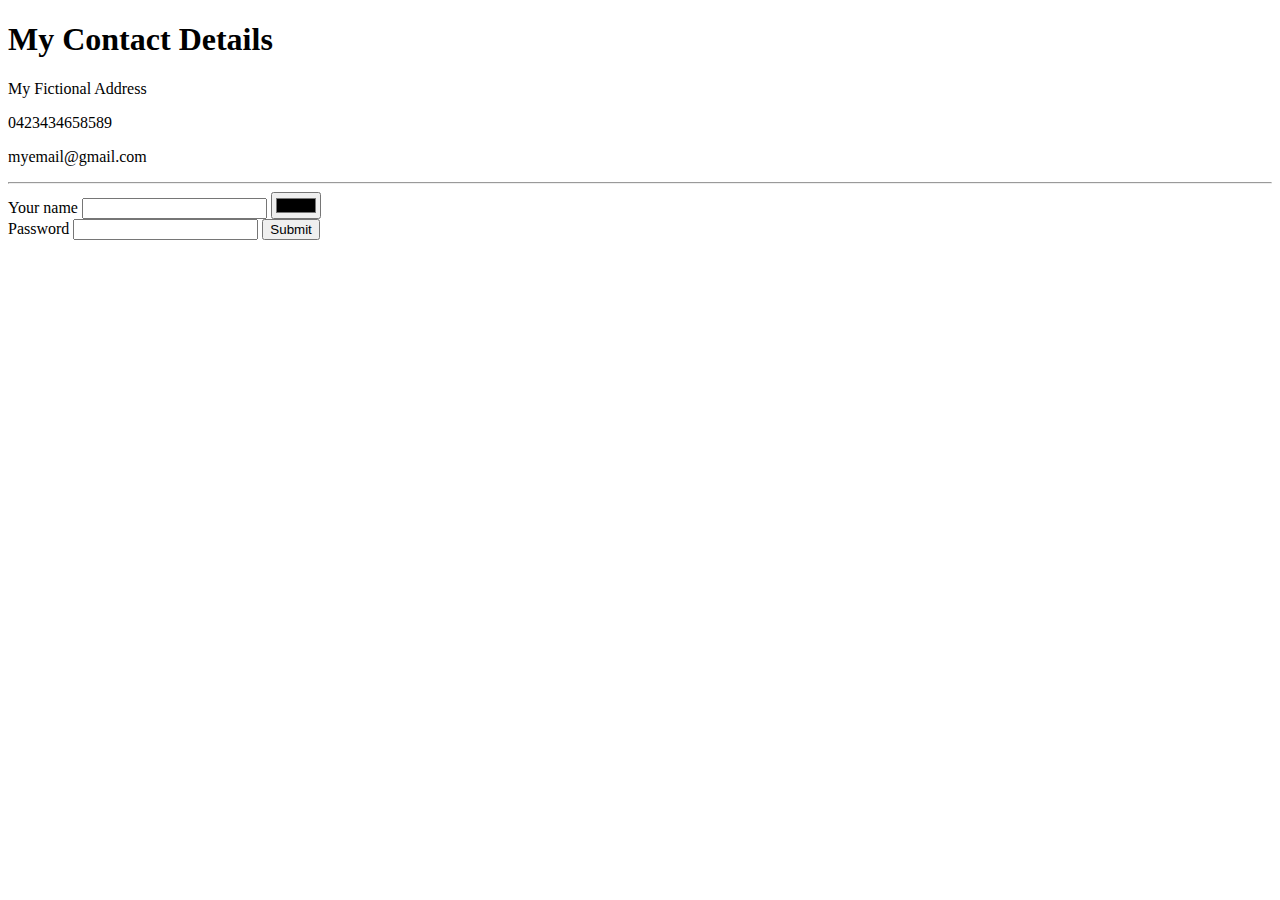
<file: Contact.html>
<!DOCTYPE html>
<html lang="en">
<head>
    <meta charset="UTF-8">
    <title>Contact Us</title>
    
</head>
<body>
    <h1>My Contact Details</h1>
    <p>My Fictional Address</p>
    <p>0423434658589</p>
    <p>myemail@gmail.com</p>    
    <hr>
    <form class=""  action="Contact.html" method="">
        <label>Your name</label>
        <input type="text" name="" value="">
        <input type="color" name="" value=""><br>
        <label>Password</label>
        <input type="password" name="" value="">
        <input type="submit" name="">
    </form>

</body>
</html>
</file>
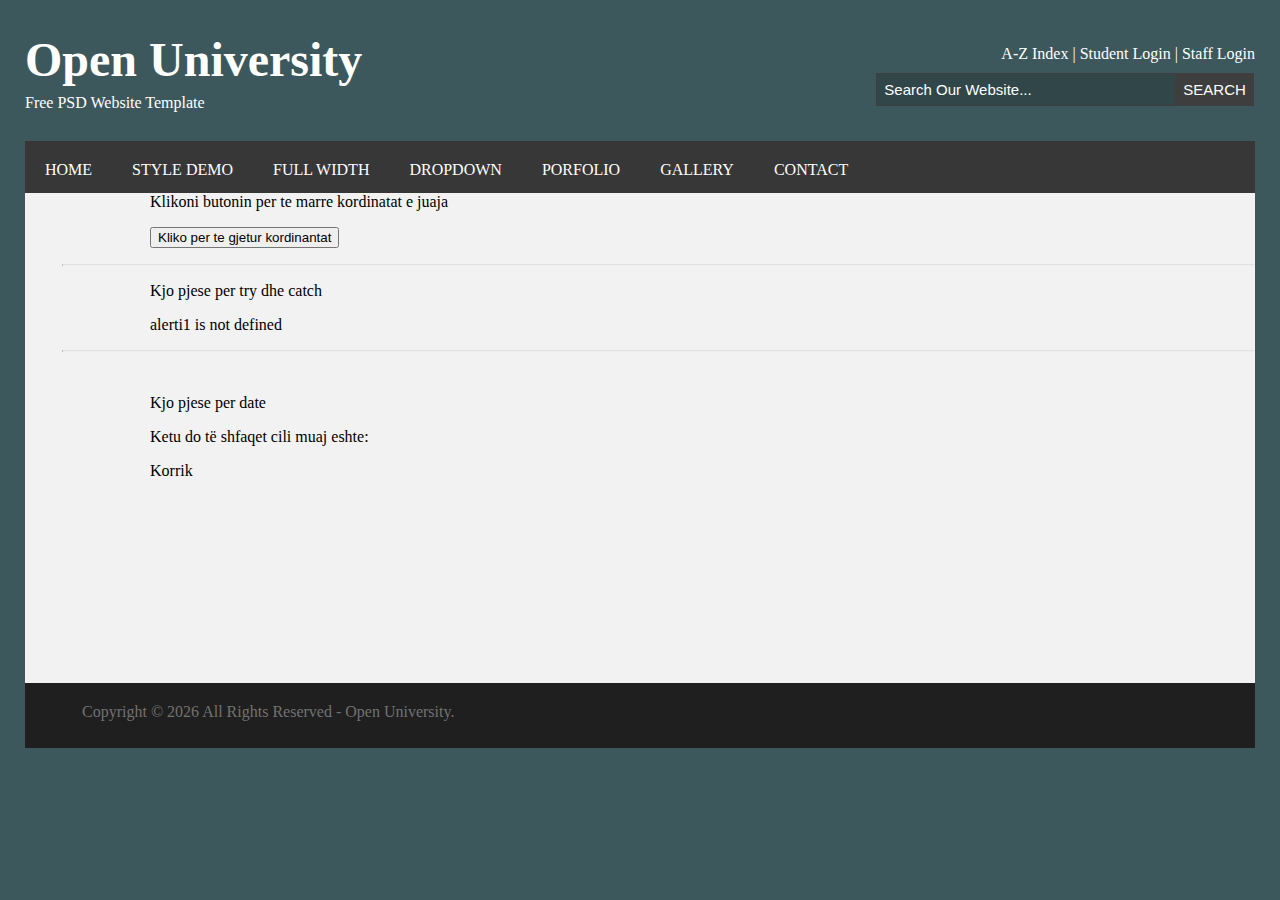
<file: Javascript.html>
<!DOCTYPE html>
<html lang="en">
<head>
    <meta charset="UTF-8">
    <meta name="viewport" content="width=device-width, initial-scale=1.0">
    <title>Open University</title>
    <link rel="stylesheet" href="style.css">
    <link rel="stylesheet" href="image-style.css">
    <script src="login.js"></script>
</head>
<body>
    <header>
        <div class="left">
        <h1>Open University</h1>
        <p>Free PSD Website Template</p>
        </div>
        <div class="right">
        <div class="menu-top">
            <a href="#">A-Z Index</a> | <a href="studentlogin.html">Student Login</a> | <a href="loginstaff.html" onclick="openLoginForm()">Staff Login</a>
        </div>

        <div class="search">
            <form action="">
                <input type="search" name="search" id="search" placeholder="Search Our Website...">
                <input type="submit" value="SEARCH">
                </form>
        </div>
    </div>
    </header>
    
        <section class="menu">
        <nav>
            <ul>
                <li><a href="index.html">Home</a></li>
                <li><a href="#">Style Demo</a></li>
                <li><a href="#">Full width</a></li>
                <li><a href="#">Dropdown</a></li>
                <li><a href="#">Porfolio</a></li>
                <li><a href="gallery.html">Gallery </a></li>
                <li><a href="#">Contact</a></li>
            </ul>
        </nav>
    </section>

    <section class="java">

        <div class="lokacioni">
         <p>Klikoni butonin per te marre kordinatat e juaja</p>

         <button onclick="merreLokacionin()">Kliko per te gjetur kordinantat</button>
         <p id="lokacioni"></p>
       </div>

       <hr>

       <div class="try">
      <p>Kjo pjese per try dhe catch</p>
       <p id="trycatch"></p>
    </div>

    <hr>
    <br>

     <div class="date">
      <p>Kjo pjese per date</p>
      Ketu do të shfaqet cili muaj eshte:  <p id="date"></p>
    </div>

    </section>


   
    <footer class="footer">
        <p>Copyright © <script type="text/javascript">
            document.write(new Date().getFullYear());
            </script> All Rights Reserved - Open University.  </p>
    </footer>

   </body>
   </html>   

   <script>
    var lokacioni = document.getElementById("lokacioni");
    
    function merreLokacionin() {
      if (navigator.geolocation) {
        navigator.geolocation.getCurrentPosition(kordinantat);
      } else { 
        location.innerHTML = "Geolocation nuk mbeshtetet nga ky browser.";
      }
    }
    
    function kordinantat(pozita) {
      lokacioni.innerHTML = "Latitude: " + pozita.coords.latitude + 
      "<br>Longitude: " + pozita.coords.longitude;
    }
    </script>

<!-- Try and catch -->
<script>
try {
 alerti1("Testi per aadlert e cila eshte e padefinuar");
}
catch(err) {
 document.getElementById("trycatch").innerHTML = err.message;
}
</script>

<!-- Date -->
<script>
var d = new Date();
var muajt = ["Janar","Shkurt","Mars","Prill","Maj","Qeshor","Korrik","Gusht","Shtator","Tetor","Nentor","Dhjetor"];
document.getElementById("date").innerHTML = muajt[d.getMonth()];
</script>
</file>
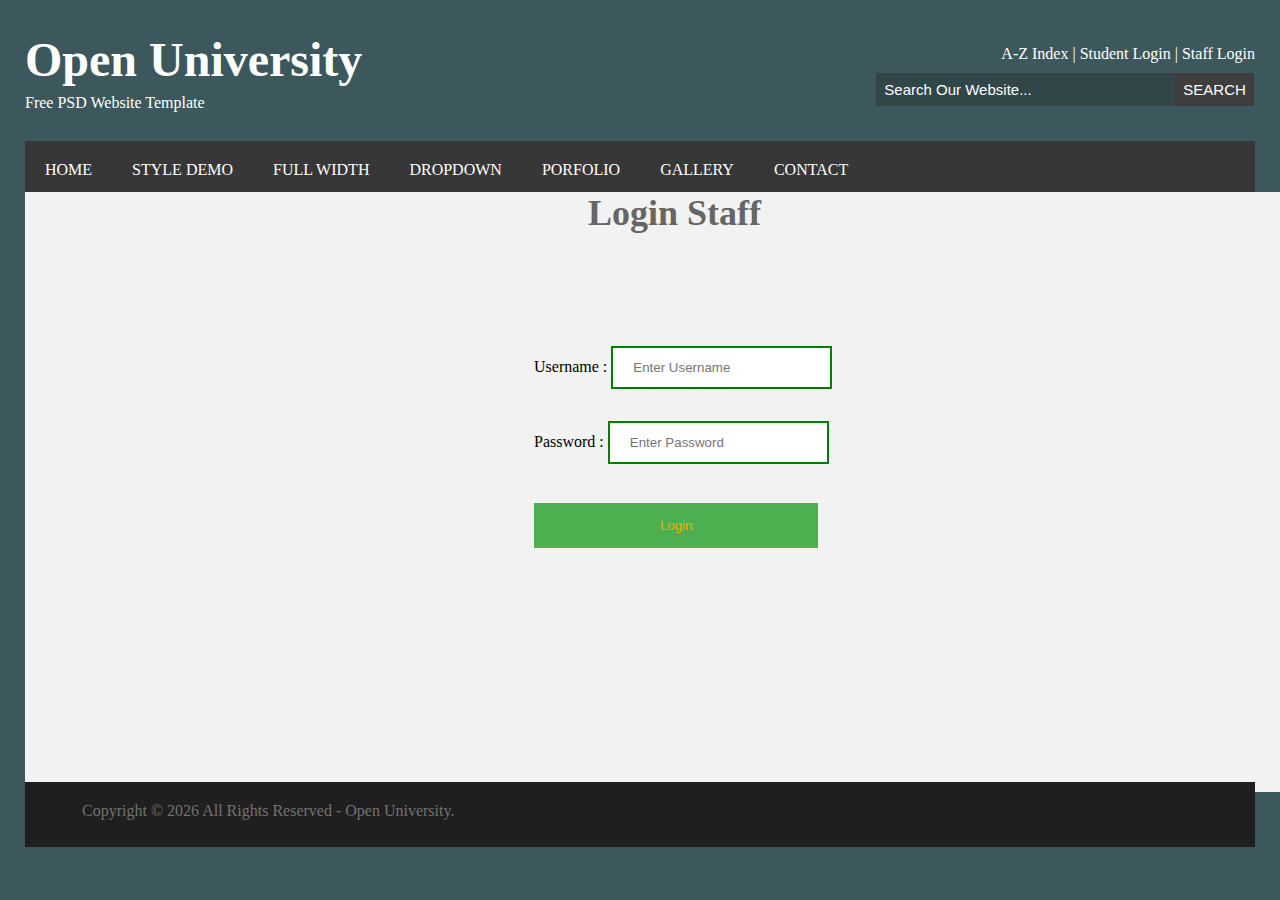
<file: loginstaff.html>
<!DOCTYPE html>
<html lang="en">
<head>
    <meta charset="UTF-8">
    <meta name="viewport" content="width=device-width, initial-scale=1.0">
    <title>Document</title>
    <link rel="stylesheet" href="style.css">
    <script src="login.js"></script>
</head>
<body>
    <header>
        <div class="left">
        <h1>Open University</h1>
        <p>Free PSD Website Template</p>
        </div>
        <div class="right">
        <div class="menu-top">
            <a href="#">A-Z Index</a> | <a href="studentlogin.html">Student Login</a> | <a href="loginstaff.html">Staff Login</a>
        </div>

        <div class="search">
            <form action="">
                <input type="search" name="search" id="search" placeholder="Search Our Website...">
                <input type="submit" value="SEARCH">
                </form>
        </div>
    </div>
    </header>
    
        <section class="menu">
        <nav>
            <ul>
                <li><a href="index.html">Home</a></li>
                <li><a href="#">Style Demo</a></li>
                <li><a href="#">Full width</a></li>
                <li><a href="#">Dropdown</a></li>
                <li><a href="#">Porfolio</a></li>
                <li><a href="gallery.html">Gallery </a></li>
                <li><a href="#">Contact</a></li>
            </ul>
        </nav>
    </section>

    <section class="logohu">
        <h1 class="loginTitle">Login Staff</h1>

        <form id="form-login"> 
        <div>   
           <p><label>Username : </label>   
            <input type="text" placeholder="Enter Username" name="username" required>  </p> 
            <p>  <label>Password : </label>   
            <input type="password" placeholder="Enter Password" name="password" required> </p>
            <button id="butonilogin" type="submit">Login</button>   
        </div>   
    </form>  

    </section>

    <footer class="footer">
        <p>Copyright © <script type="text/javascript">
            document.write(new Date().getFullYear());
            </script> All Rights Reserved - Open University.  </p>
    </footer>

</body>
</html>
</file>
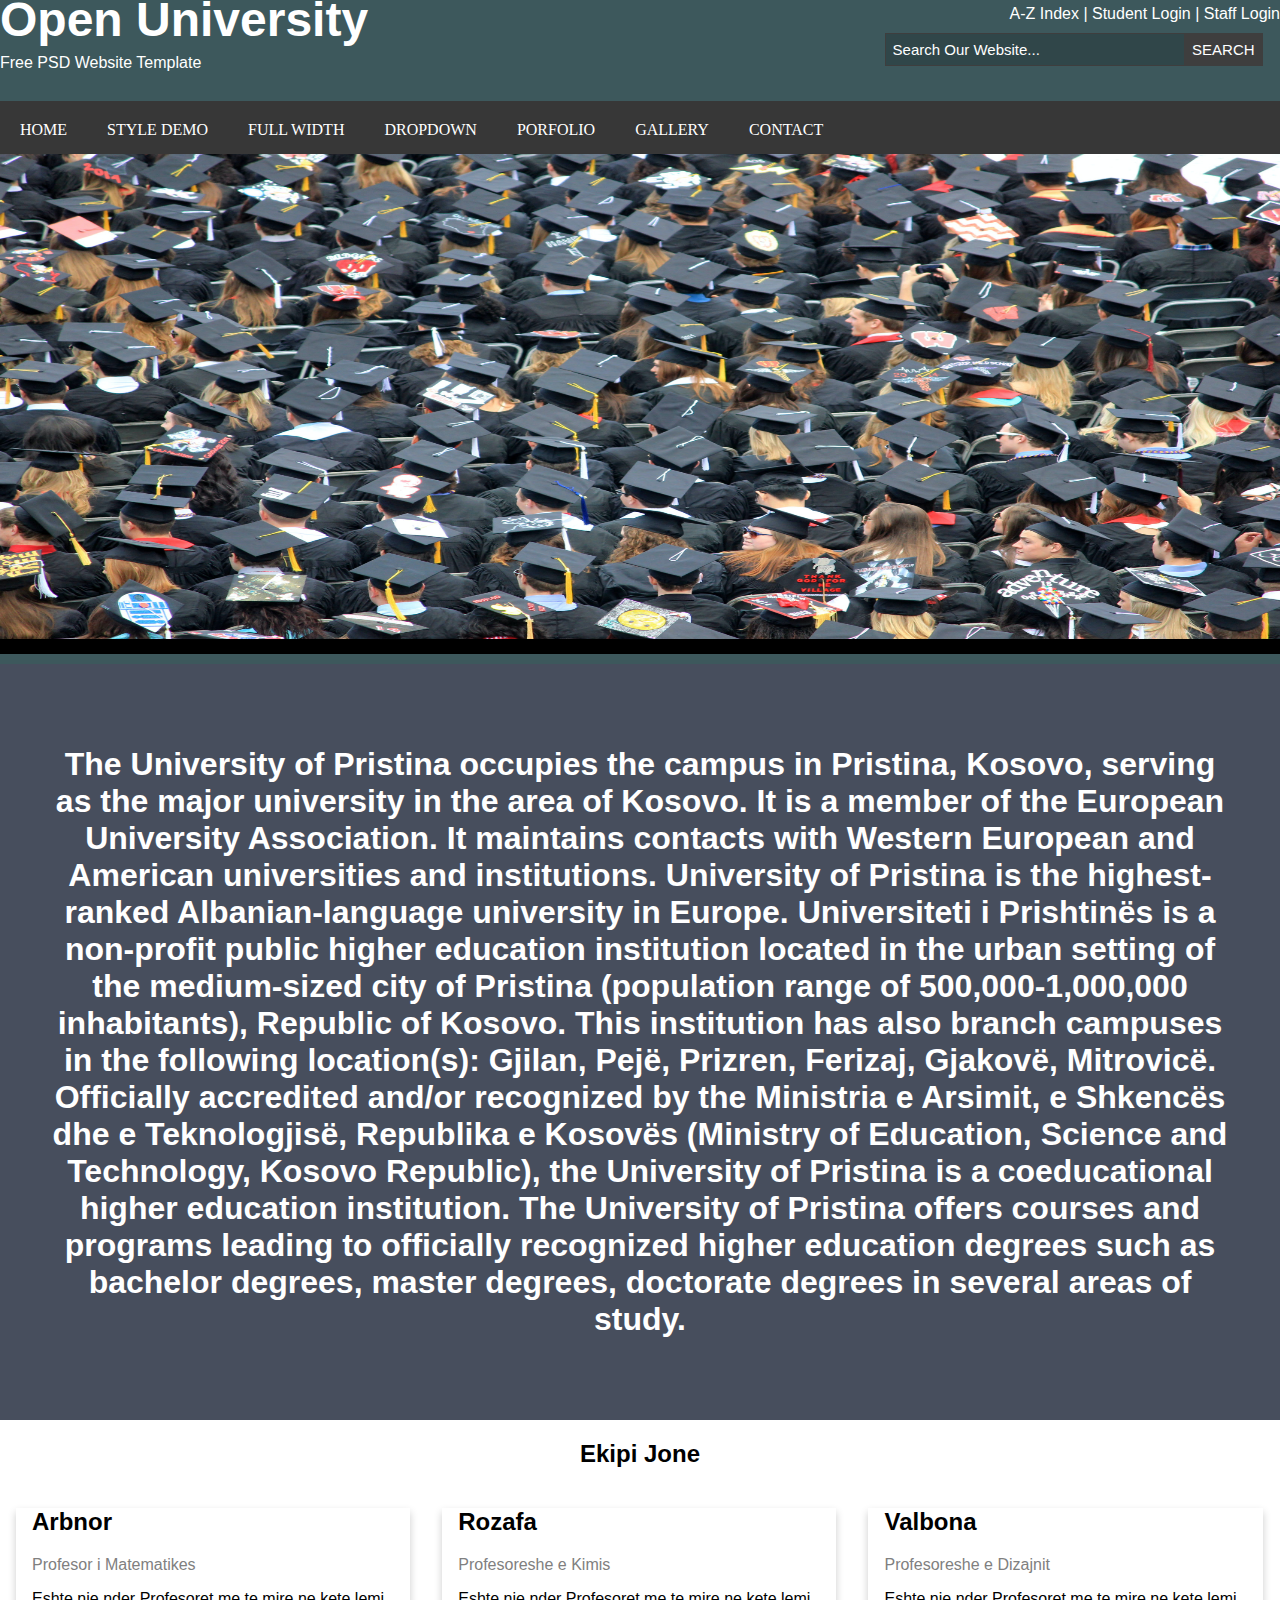
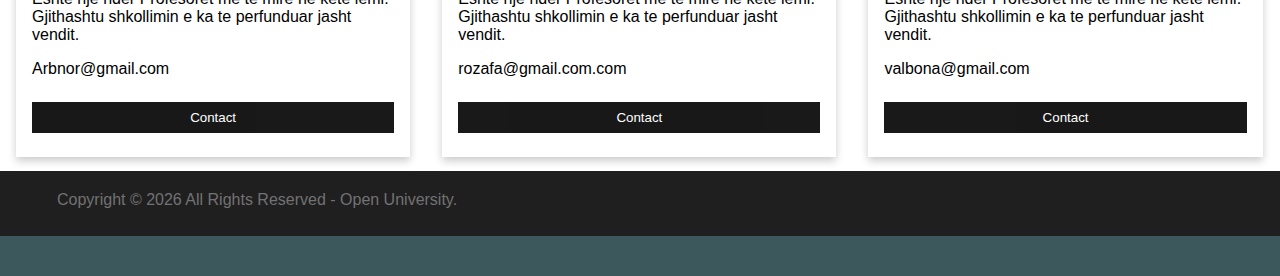
<file: Per_ne.html>
<!DOCTYPE html>
<html lang="en">
<head>
    <meta charset="UTF-8">
    <meta name="viewport" content="width=device-width, initial-scale=1.0">
    <title>Per Ne</title>
    <link rel="stylesheet" href="style.css">
    <link rel="stylesheet" href="image-style.css">
    <link rel="stylesheet" href="CStyle.css">
    <link rel="stylesheet" href="PStyle.css">
</head>

<body>
    <header>
        <div class="left">
        <h1>Open University</h1>
        <p>Free PSD Website Template</p>
        </div>
        <div class="right">
        <div class="menu-top">
            <a href="#">A-Z Index</a> | <a href="#">Student Login</a> | <a href="#" onclick="openLoginForm()">Staff Login</a>
        </div>

        <div class="search">
            <form action="">
                <input type="search" name="search" id="search" placeholder="Search Our Website...">
                <input type="submit" value="SEARCH">
                </form>
        </div>
    </div>
    </header>

    <section class="menu">
        <nav>
            <ul>
                <li><a href="#">Home</a></li>
                <li><a href="#">Style Demo</a></li>
                <li><a href="#">Full width</a></li>
                <li><a href="#">Dropdown</a></li>
                <li><a href="#">Porfolio</a></li>
                <li><a href="#">Gallery </a></li>
                <li><a href="#">Contact</a></li>
            </ul>
        </nav>
    </section>
    <section class="baner">  
        <div id="fotoja">
            <img src="images/graduation.jpg" alt="">
        </div> 
    </section>



    <div class="main">
<div class="about-section">
  <h1><Me shume rreth nesh/h1>
  <p>The University of Pristina occupies the campus in Pristina, 
     Kosovo, serving as the major university in the area of Kosovo.
     It is a member of the European University Association.
     It maintains contacts with Western European and American universities and institutions. 
     University of Pristina is the highest-ranked Albanian-language university in Europe. 
     Universiteti i Prishtinës is a non-profit public higher education institution located 
     in the urban setting of the medium-sized city of Pristina (population range of 500,000-1,000,000 inhabitants),
     Republic of Kosovo. This institution has also branch campuses in the following location(s): 
     Gjilan, Pejë, Prizren, Ferizaj, Gjakovë, Mitrovicë. Officially accredited and/or recognized by the Ministria e Arsimit,
     e Shkencës dhe e Teknologjisë, Republika e Kosovës (Ministry of Education, Science and Technology, Kosovo Republic),
     the University of Pristina is a coeducational higher education institution.
     The University of Pristina offers courses and programs leading to officially recognized higher education degrees
     such as bachelor degrees, master degrees, doctorate degrees in several areas of study.</p>
      
  
</div>

<h2 style="text-align:center">Ekipi Jone</h2>
<div class="row">
  <div class="column">
    <div class="card">
     
      <div class="container">
        <h2>Arbnor</h2>
        <p class="title">Profesor i Matematikes</p>
        <p>Eshte nje nder Profesoret me te mire ne kete lemi.
            Gjithashtu shkollimin e ka te perfunduar jasht vendit.
        </p>
        <p>Arbnor@gmail.com</p>
        <p><button class="button">Contact</button></p>
      </div>
    </div>
  </div>

  <div class="column">
    <div class="card">
      
      <div class="container">
        <h2>Rozafa</h2>
        <p class="title">Profesoreshe e Kimis</p>
        <p>Eshte nje nder Profesoret me te mire ne kete lemi.
            Gjithashtu shkollimin e ka te perfunduar jasht vendit.</p>
        <p>rozafa@gmail.com.com</p>
        <p><button class="button">Contact</button></p>
      </div>
    </div>
  </div>
  
  <div class="column">
    <div class="card">
      
      <div class="container">
        <h2>Valbona</h2>
        <p class="title">Profesoreshe e Dizajnit</p>
        <p>Eshte nje nder Profesoret me te mire ne kete lemi.
            Gjithashtu shkollimin e ka te perfunduar jasht vendit.</p>
        <p>valbona@gmail.com</p>
        <p><button class="button">Contact</button></p>
      </div>
    </div>
  </div>
</div>
</div>
<footer class="footer">
    <p>Copyright © <script type="text/javascript">
        document.write(new Date().getFullYear());
        </script> All Rights Reserved - Open University.  </p>
</footer>

</body>
</html>
</file>
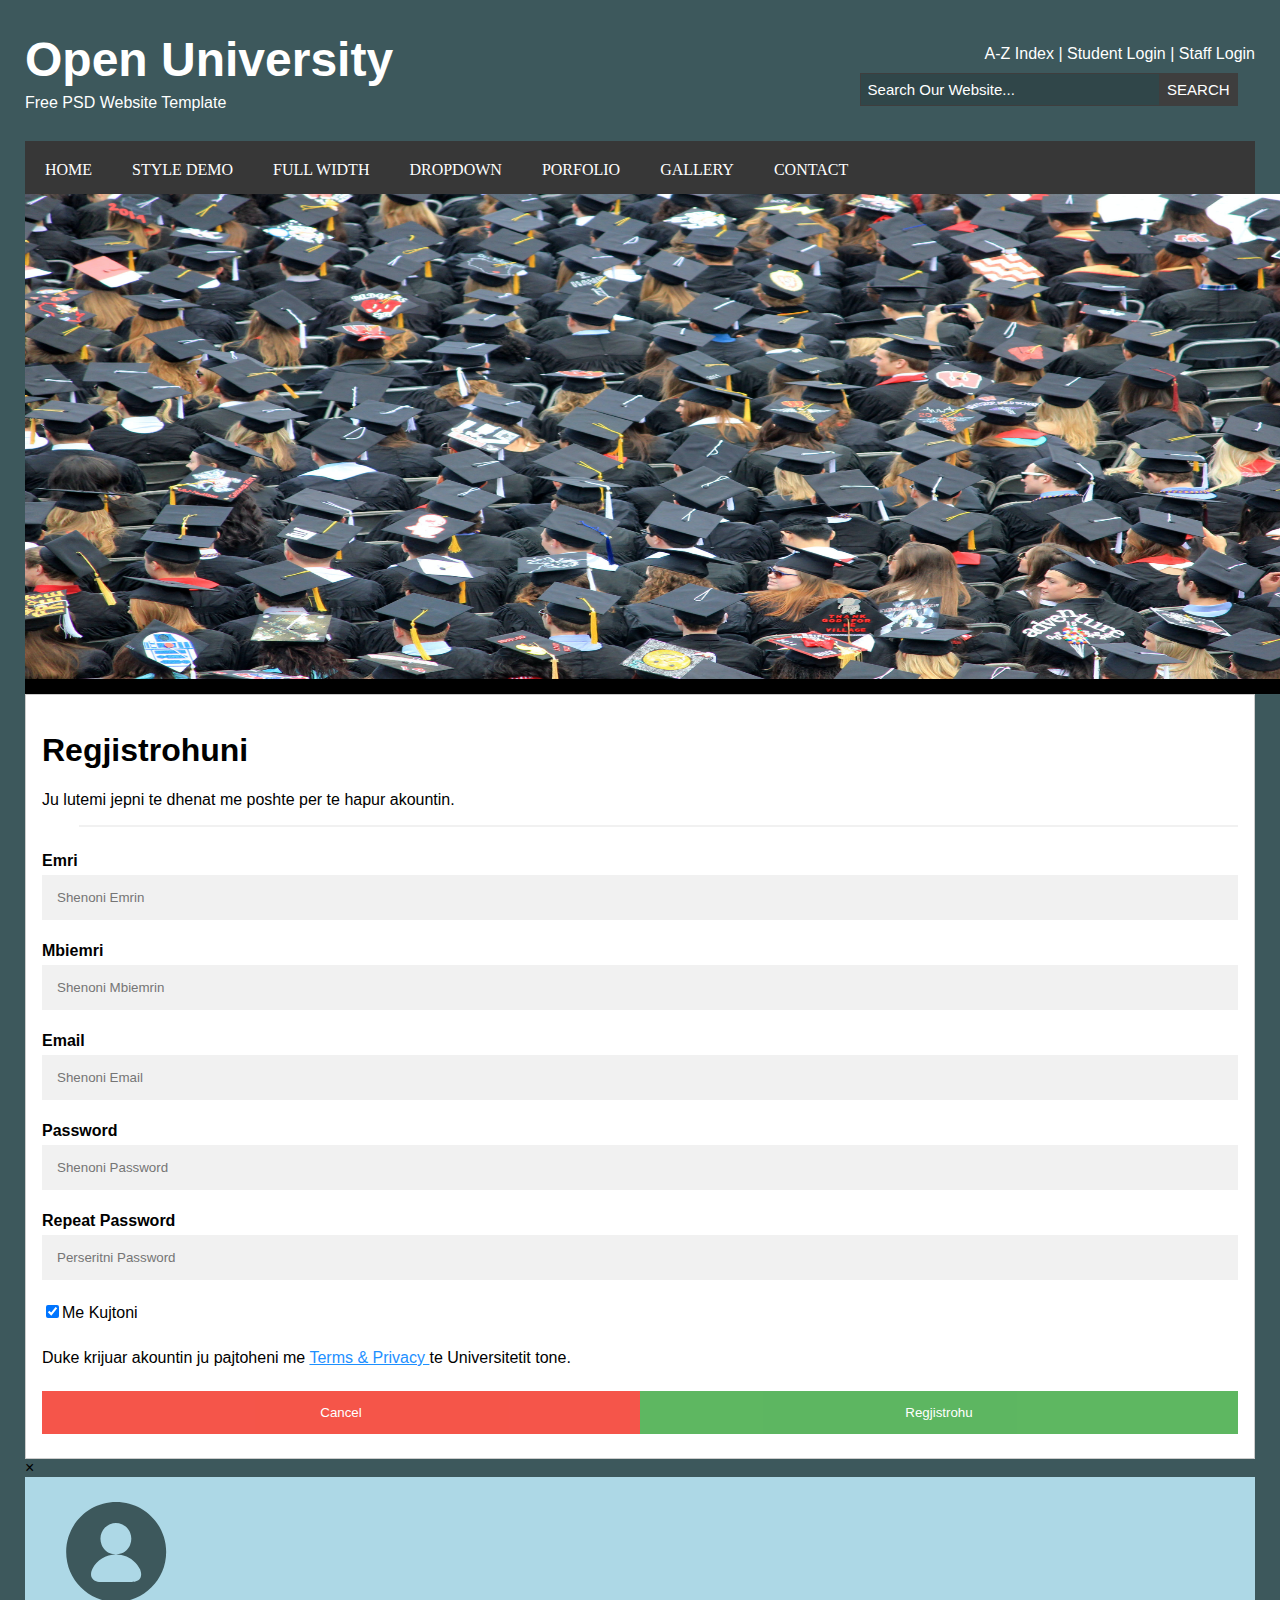
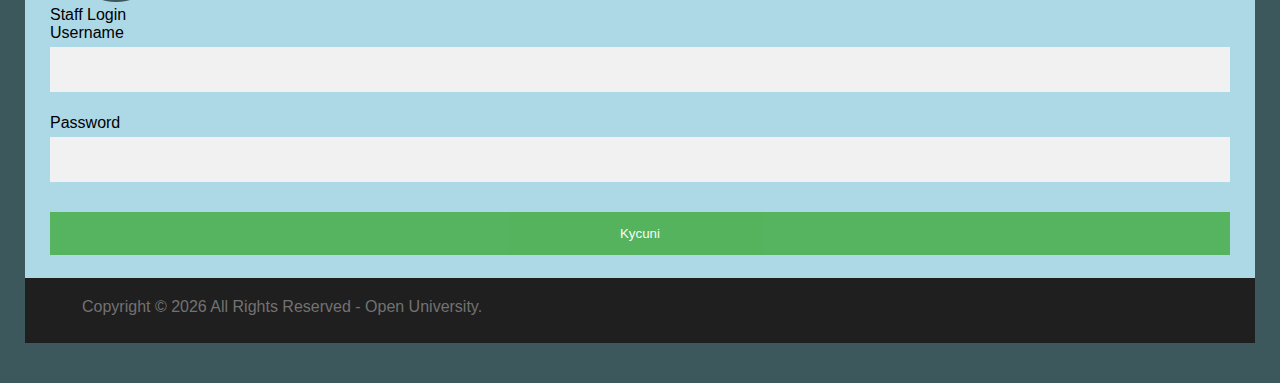
<file: Regjistrimi.html>
<!DOCTYPE html>
<html lang="en">
<head>
    <meta charset="UTF-8">
    <meta name="viewport" content="width=device-width, initial-scale=1.0">
    <title>Document</title>
    <link rel="stylesheet" href="style.css">
    <link rel="stylesheet" href="image-style.css">
    <link rel="stylesheet" href="CStyle.css">
</head>
<body>
    <header>
        <div class="left">
        <h1>Open University</h1>
        <p>Free PSD Website Template</p>
        </div>
        <div class="right">
        <div class="menu-top">
            <a href="#">A-Z Index</a> | <a href="#">Student Login</a> | <a href="#" onclick="openLoginForm()">Staff Login</a>
        </div>

        <div class="search">
            <form action="">
                <input type="search" name="search" id="search" placeholder="Search Our Website...">
                <input type="submit" value="SEARCH">
                </form>
        </div>
    </div>
    </header>
    
        <section class="menu">
        <nav>
            <ul>
                <li><a href="#">Home</a></li>
                <li><a href="#">Style Demo</a></li>
                <li><a href="#">Full width</a></li>
                <li><a href="#">Dropdown</a></li>
                <li><a href="#">Porfolio</a></li>
                <li><a href="#">Gallery </a></li>
                <li><a href="#">Contact</a></li>
            </ul>
        </nav>
    </section>
    <section class="baner">  
        <div id="fotoja">
            <img src="images/graduation.jpg" alt="">
        </div> 
    </section>
    <div class="klasa">
        <form action="/action_page.php" style="border:1px solid #ccc">
            <div class="container">
              <h1>Regjistrohuni</h1>
              <p>Ju lutemi jepni te dhenat me poshte per te hapur akountin.</p>
              <hr>
        
              <label for="Emri"><b>Emri</b></label>
              <input type="text" placeholder="Shenoni Emrin" name="Name">
        
              <label for="Mmbiemri"><b>Mbiemri</b></label>
              <input type="text" placeholder="Shenoni Mbiemrin" name="Surname">
          
              <label for="email"><b>Email</b></label>
              <input type="text" placeholder="Shenoni Email" name="email" required>
          
              <label for="psw"><b>Password</b></label>
              <input type="password" placeholder="Shenoni Password" name="psw" required>
          
              <label for="psw-repeat"><b>Repeat Password</b></label>
              <input type="password" placeholder="Perseritni Password" name="psw-repeat" required>
              
              <label>
                <input type="checkbox" checked="checked" name="remember" style="margin-bottom:15px">Me Kujtoni
              </label>
              
              <p>Duke krijuar akountin ju pajtoheni me  <a href="#" style="color:dodgerblue">Terms & Privacy </a> te Universitetit tone.</p>
        
              <div class="clearfix">
                <button type="button" class="cancelbtn">Cancel</button>
                <button type="submit" class="signupbtn">Regjistrohu</button>
              </div>
            </div>
          </form>
    </div>
    
  <!-- Regjistrmi form   -->
<div class="popup-overlay"></div>
    <div class="popup">
      <div class="popup-close" onclick="closeLoginForm()">&times;</div>
      <div class="form">
        <div class="avatar">
            <svg class="icon" height="100px" viewBox="0 0 1366 1024" version="1.1" xmlns="http://www.w3.org/2000/svg">
                <path d="M677.647059 0C394.541176 0 165.647059 228.894118 165.647059 512c0 283.105882 228.894118 512 512 512 283.105882 0 512-228.894118 512-512C1189.647059 228.894118 960.752941 0 677.647059 0zM528.564706 314.729412c7.529412-19.576471 19.576471-37.647059 34.635294-52.705882 15.058824-15.058824 33.129412-27.105882 51.2-34.635294 19.576471-7.529412 40.658824-12.047059 60.235294-12.047059 21.082353 0 42.164706 4.517647 60.235294 12.047059 19.576471 7.529412 37.647059 19.576471 51.2 34.635294 15.058824 15.058824 27.105882 33.129412 34.635294 52.705882 7.529412 19.576471 12.047059 40.658824 12.047059 61.741176 0 21.082353-4.517647 42.164706-12.047059 61.741176-7.529412 19.576471-19.576471 37.647059-34.635294 52.705882-15.058824 15.058824-33.129412 27.105882-51.2 34.635294-19.576471 7.529412-40.658824 12.047059-60.235294 12.047059-21.082353 0-42.164706-4.517647-60.235294-12.047059-19.576471-7.529412-37.647059-19.576471-51.2-34.635294-15.058824-15.058824-27.105882-33.129412-34.635294-52.705882-7.529412-19.576471-12.047059-40.658824-12.047059-61.741176C516.517647 353.882353 521.035294 332.8 528.564706 314.729412zM927.623529 772.517647c-6.023529 16.564706-18.070588 25.6-34.635294 34.635294-15.058824 9.035294-36.141176 12.047059-58.729412 12.047059 0 0 0 0 0 0l-316.235294 0c0 0 0 0 0 0-22.588235 0-42.164706-4.517647-58.729412-13.552941-16.564706-9.035294-28.611765-22.588235-34.635294-37.647059-6.023529-16.564706-6.023529-40.658824 0-58.729412 3.011765-7.529412 4.517647-16.564706 9.035294-24.094118 45.176471-87.341176 137.035294-147.576471 242.447059-147.576471 76.8 0 146.070588 30.117647 195.764706 81.317647 21.082353 22.588235 33.129412 39.152941 45.176471 63.247059 4.517647 7.529412 9.035294 15.058824 10.541176 24.094118 3.011765 9.035294 6.023529 22.588235 6.023529 34.635294C933.647059 752.941176 930.635294 763.482353 927.623529 772.517647z" fill="#3D585C" /></svg>
        </div>
        <div class="header">
          Staff Login
        </div>
        <div class="element">
          <label for="username">Username</label>
          <input type="text" id="username">
        </div>
        <div class="element">
          <label for="password">Password</label>
          <input type="password" id="password">
        </div>
        <div class="element">
          <button>Kycuni</button>
        </div>
      </div>
    </div>
    <footer class="footer">
      <p>Copyright © <script type="text/javascript">
          document.write(new Date().getFullYear());
          </script> All Rights Reserved - Open University.  </p>
  </footer>
</body>
</html>
</file>
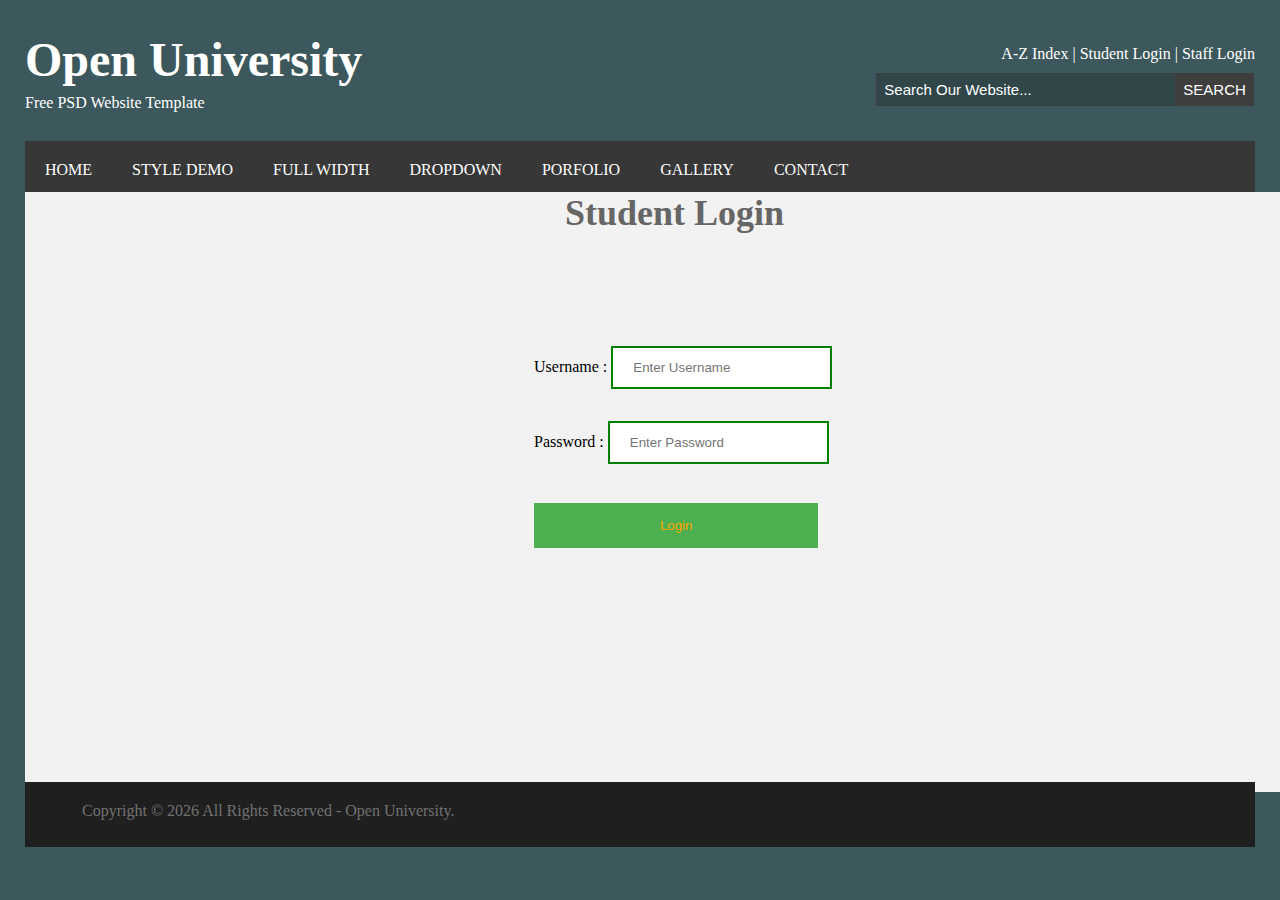
<file: studentlogin.html>
<!DOCTYPE html>
<html lang="en">
<head>
    <meta charset="UTF-8">
    <meta name="viewport" content="width=device-width, initial-scale=1.0">
    <title>Document</title>
    <link rel="stylesheet" href="style.css">
    <script src="login.js"></script>
</head>
<body>
    <header>
        <div class="left">
        <h1>Open University</h1>
        <p>Free PSD Website Template</p>
        </div>
        <div class="right">
        <div class="menu-top">
            <a href="#">A-Z Index</a> | <a href="studentlogin.html">Student Login</a> | <a href="loginstaff.html">Staff Login</a>
        </div>

        <div class="search">
            <form action="">
                <input type="search" name="search" id="search" placeholder="Search Our Website...">
                <input type="submit" value="SEARCH">
                </form>
        </div>
    </div>
    </header>
    
        <section class="menu">
        <nav>
            <ul>
                <li><a href="index.html">Home</a></li>
                <li><a href="#">Style Demo</a></li>
                <li><a href="#">Full width</a></li>
                <li><a href="#">Dropdown</a></li>
                <li><a href="#">Porfolio</a></li>
                <li><a href="gallery.html">Gallery </a></li>
                <li><a href="#">Contact</a></li>
            </ul>
        </nav>
    </section>

    <section class="logohu">
        <h1 class="loginTitle">Student Login</h1>

        <form id="form-login"> 
        <div>   
           <p><label>Username : </label>   
            <input type="text" placeholder="Enter Username" name="username" required>  </p> 
            <p>  <label>Password : </label>   
            <input type="password" placeholder="Enter Password" name="password" required> </p>
            <button id="butonilogin" type="submit">Login</button>   
        </div>   
    </form>  

    </section>

    <footer class="footer">
        <p>Copyright © <script type="text/javascript">
            document.write(new Date().getFullYear());
            </script> All Rights Reserved - Open University.  </p>
    </footer>

</body>
</html>
</file>
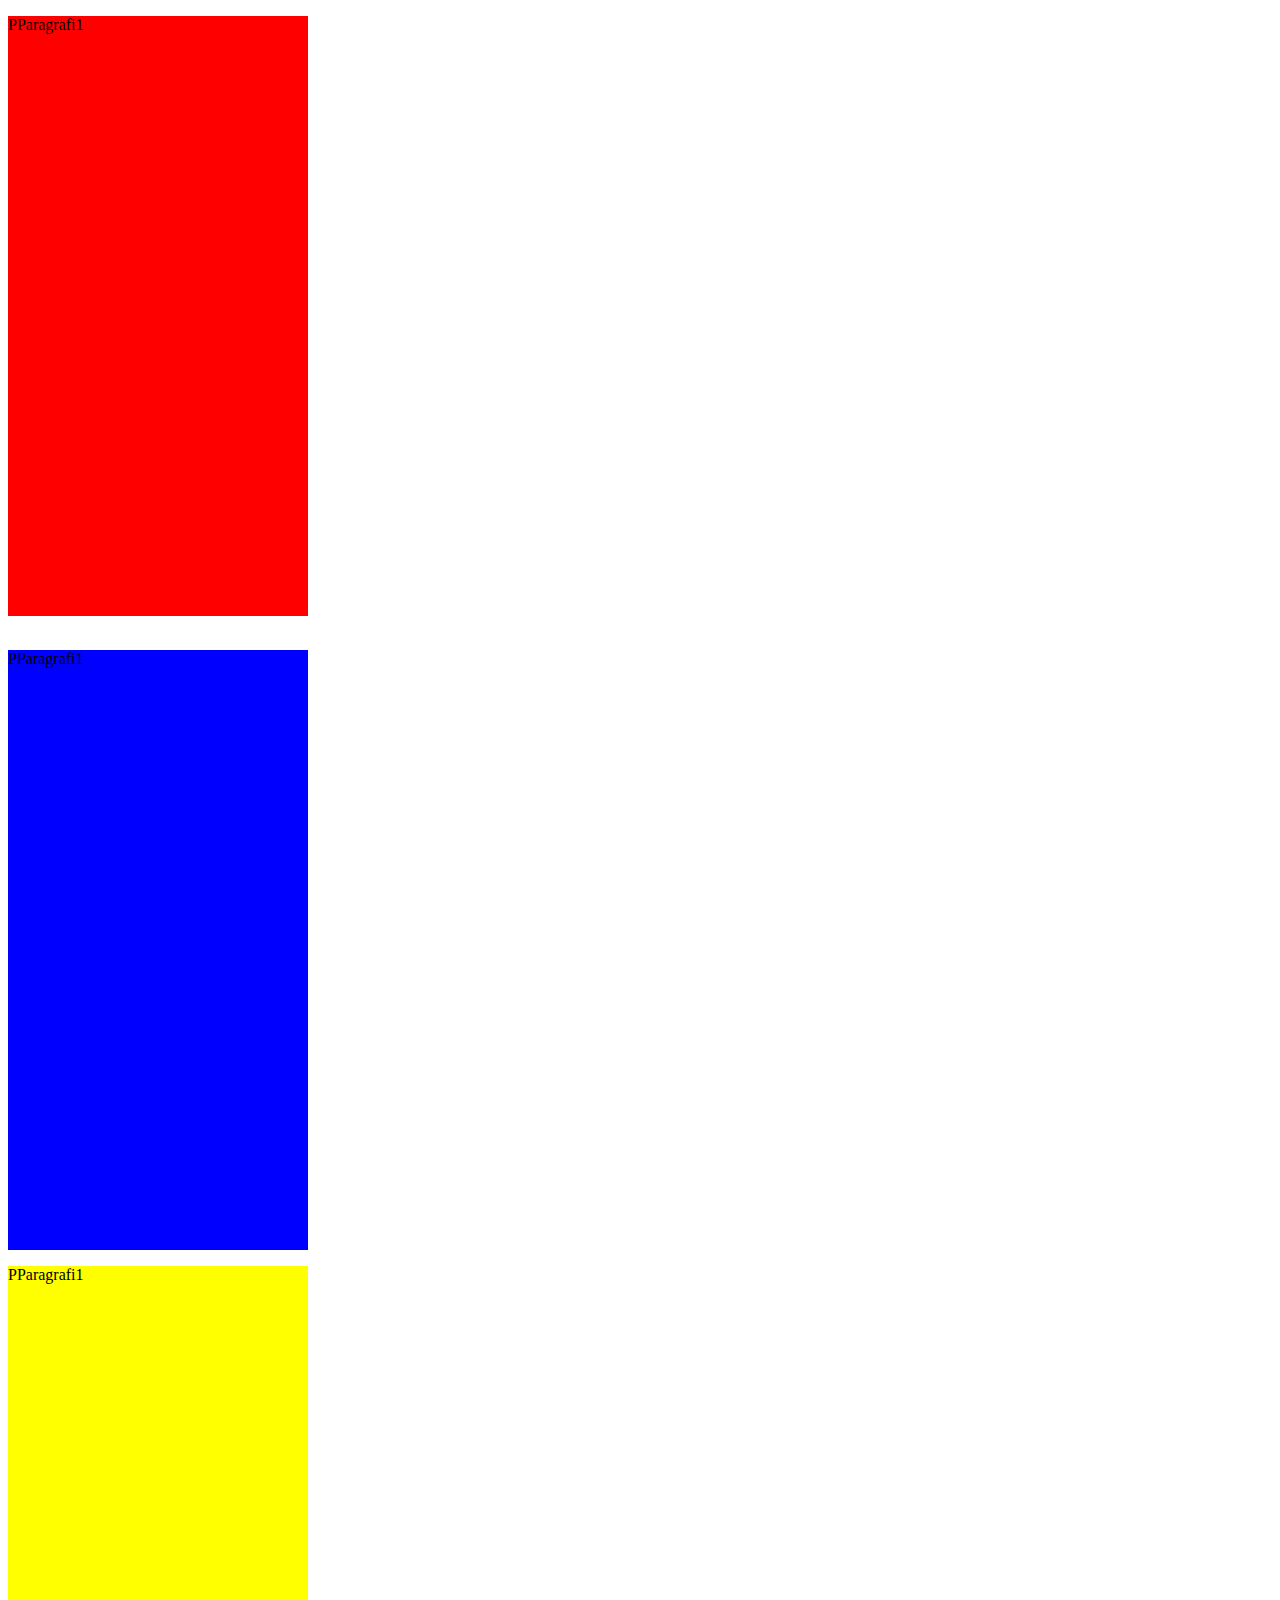
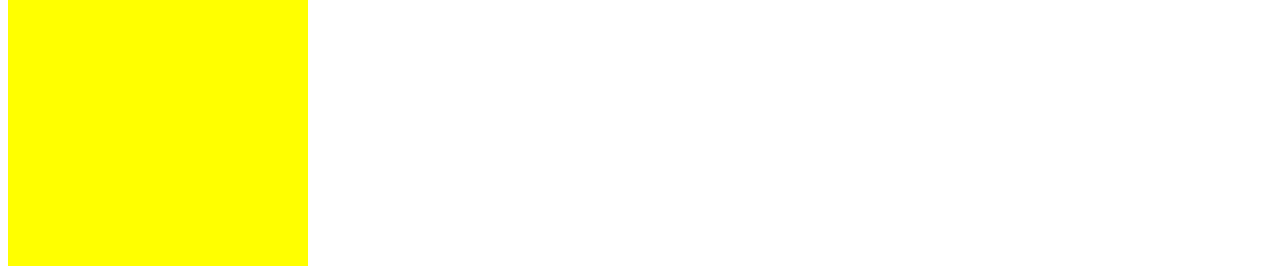
<file: test.html>
<!DOCTYPE html>
<html lang="en">
<head>
    <meta charset="UTF-8">
    <meta name="viewport" content="width=device-width, initial-scale=1.0">
    <title>Document</title>
</head>
<body>
    <div class="photos2" style="display: block;">
        <div class="form-1" style="width: 300px; height:600px; background-color: red;">
            <p>PParagrafi1</p>
        </div>
        <br>
        <div class="form-2" style="width: 300px; height:600px; background-color: blue;">
            <p>PParagrafi1</p>
        </div>
        <div class="form-3" style="width: 300px; height:600px; background-color: yellow;">
            <p>PParagrafi1</p>
        </div>          

    </div>
</body>
</html>
</file>
<file: style.css>
body {
    background-color: #3d585c;
    margin: 40px 25px 40px 25px;
}

header{
    margin-top: -40px;
    height: 125px;
}
.left{
    float: left;
    /* border: 1px solid red; */
    margin-bottom: 10px;
}
.right{
    float: right;
    /* border: 1px solid blue; */
    margin-top: 45px;
}

.left h1{
    color: #fff;
     font-size: 36pt;
     
 }
 .left p{
     color: #fff;
     font-size: 12pt;
     margin-top: -25px;
}

.menu-top {
    color:white;
    margin-left: 125px;
}

.menu-top a{
    color:white;
    text-decoration: none;
}

input[type="search"]{
    border:1px solid #3e3e3e;
    background-color: #304649;
    margin-top: 10px;
    padding: 7px;
    font-size:15px;
    font-family: 'Georgia', Arial, sans-serif;
    color: white;
    width:300px;
    
}
input[type="search"]::placeholder{
    color: white;
}
input[type="submit"]{
    background-color:  #3e3e3e;
    margin-left: -5px;
    margin-top: 10px;
    padding: 7px;
    text-align: center;
    text-decoration: none;
    font-size:15px;
    border:1px solid #3e3e3e;
    color: white;
}

.menu ul{
    list-style-type: none;
    overflow: hidden;
    background-color:#373737;
    padding: 0;
  }
  
  .menu li {
      padding:5px;
      margin: 5px;
      text-transform: uppercase;
      float:left;
  }
  .menu li a {
    display: block;
    color: white;
    font-size:12pt;
    font-family: Georgia, 'Times New Roman', Times, serif;
    text-align: center;
    font-weight: 500;
    padding: 10px 10px;
    text-decoration: none;
  }

  .baner {
      background-color: black;
      width: 1299px;
      height: 500px;
      margin-top: -21px;
    
  }
    #fotoja img{
    width: 1299px; 
     height: 485px; 
  }

  /* Imazhet */
  .imazhet{
      width: 70px;
      background: red;
  }


  /* Footer lists */

    #linksfooter {
    background:#f2f2f2 !important; 
    height: 370px;
    }
    
    .first, .second, .third, .fourth {
          float: left;
          width: 25%;
          height: 300px;
    
           
       }
    
 .container ul li a{
     color: #660000;
    text-decoration:none;
    
    }
    .first, .second, .third, .fourth, ul li{
    list-style:none;
    margin-bottom: 3px;
}

.textsection {
    font-size: 18pt;
    color: #666666;
    padding: 10px;
    font-weight: 300;
    margin: 20px;
    margin-left: 25px;
}
hr{
    border-top: 1px solid #e2e2e2;
    margin-left: 37px;
}

footer {
    height: 65px;
    background-color: #1f1f1f;
    margin-top: -15px;
}

.footer p{
  font-size: 12pt;
  padding: 20px;
  color: #727272;
  margin: 5px;
  margin-left: 37px;
  
  
}

#butonilogin {   
background-color: #4CAF50;
color: orange;
padding: 15px;
margin: 15px 0px;
border: none;
cursor: pointer;
width: 36%; 
  }   

input[type=text], input[type=password] {      
 margin: 8px 0;  
 padding: 12px 20px;     
 border: 2px solid green;   
 box-sizing: border-box;   
}  
#butonilogin:hover {   
 opacity: 0.7;   
}   

.form {   
 padding: 25px;   
 background-color: lightblue;  
} 

.loginTitle{
font-size: 36px;
text-align: center;
color: #666666
}
.logohu{
width: 1299px;
height: 600px;
background-color:#f2f2f2;
margin-top: -31px;
}
#form-login{
margin-left: 509px;
margin-top: 104px;
}

/* Gallery */
.gallery-page{
height: 650px;
background-color: #f2f2f2;
margin-top: -30px;
}
.gallery-title{
font-size: 36px;
text-align: center;
color: #666666
}
.gallery{
margin-top: 70px;
margin-left: 125px;
}
.gallery1{
margin-top: 30px;
margin-left: 125px;
}
.gallery a img{
margin: 5px;
}

.gallery1 a img{
margin: 5px;
}

.java {
    height: 500px;
    background-color: #f2f2f2;
    margin-top: -22px;
    
}
.lokacioni{
    margin-left: 125px;
}

.try{
    margin-left: 125px;
}

.date{
    margin-left: 125px;
}
</file>
<file: image-style.css>
.background{
    background-color:#E2E2E2;
    width: 1299px;
    height: 900px;
}

.whitebackground{
    margin-top: 10px;
    background-color: white;
    width: 1299px;
    height: 600px;



}
.img-table{
    margin-top: 100px;
    margin-left: 80px;
    margin-right: 80px;
    

}

.photo-table {
    margin-top: 100px;
    margin-left: 140px;
    margin-right: 80px;
}

.img-table img{
        width: 250px;
        border: 2px solid #ddd;
        padding: 5px;
        height: 160px;
        
        
        margin: 10px;
        margin-bottom: 4px;
        }





     .c1{
        margin-top: 50px;
        margin-left: 64px;
        margin-right: 10px

     }
     .c1 img{
        width: 250px;
        border: 2px solid #ddd;
        padding: 5px;
        height: 100px;
        
        
        
        margin: 1px;
        margin-bottom: 4px;
 }
 .c1  p{
     
     text-align: left ;
     color: gray;
    font-size: 25px;
    margin-top: 10px;
    margin-bottom: 10px;
    margin-left: -20px;
    
 }
 .c1 th{
    text-align: left;
    color: gray;
    font-size: 25px;
    margin-top: 20px;


 }



 /* .Column2 th{
     
    text-align: left ;
} */
.Column2 th{
     
    text-align: start;
    color: gray;
    font-size:25px;
    margin-bottom: 10px;
    
   

}
.Column2 p{
    color:#5A2B32B;
   margin-bottom: 10px;
   
}
.Column2 label{
    margin-bottom: -30px;
}
.C3 th{

    text-align: start;
    color: gray;
    font-size: 25px;
    
}
.C3 video{
   
   
   margin: 10px;
  margin-left: -3px;
  background-color: black;

    
}

 
        

.photos{
    margin-top: -100px;
    background-color: white;
    width: 1299px;
    height: 320px;
    margin-bottom: 1px;
}

.img-table p{
    color:5A2B32;
    font-size: 20px;
    text-transform: capitalize;
    font-variant: normal;
}

.photos2{
    margin-top: 20px;
    width: 1469;
    height: 660px;
    background-color: white;
}


.img-table2{
    margin-top: 100px;
    margin-left: 140px;
    margin-right: 80px;


}

/* .form-1{
    width: auto;
    height: 900px;
    margin: 30px;
    color: red;
}
.form-2{
    width: auto;
    height: 500;
    margin: 30px;
    color: grey;
}
.form-3{
    width: auto;
    height: 500;
    margin: 30px;
    color: blue;
} */

.Row {
    display: table;
    width: 100%; /*Optional*/
    table-layout: fixed; /*Optional*/
    border-spacing: 10px; /*Optional*/
    height: 600px;

}
.Column {
    display: table-cell;
    background-color: white; /*Optional*/
    height: 200px;
}
.Column2{
    display: table-cell;
    background-color: white; /*Optional*/
    height: 200px;
    width: 550px;
    }

    .Column2 img{
        width: 150px;
        border: 2px solid #ddd;
        padding: 5px;
        height: 160px;
        margin-left: -10px;
        
        
        margin: 10px;
        margin-bottom: 4px;
        margin-top: -15px;

    }
    .C3{
        display: table-cell;
        background-color: white; /*Optional*/
        height: 780px;

    }
    .C3 a{
        color: 88414B;
    }
    .Column2 tr{
        margin: 10px;
    }
    
.Column td th{
    margin-top: 40px;
}

.Column table{
    margin-top: -2px;
}
</file>
<file: CStyle.css>
body {font-family: Arial, Helvetica, sans-serif;}
    * {box-sizing: border-box}
    

    /*  */
    input[type=text], input[type=password] {
      width: 100%;
      padding: 15px;
      margin: 5px 0 22px 0;
      display: inline-block;
      border: none;
      background: #f1f1f1;
    }
    
    input[type=text]:focus, input[type=password]:focus {
      background-color: #ddd;
      outline: none;
    }
    
    hr {
      border: 1px solid #f1f1f1;
      margin-bottom: 25px;
    }
    
    /* */
    button {
      background-color: #4CAF50;
      color: white;
      padding: 14px 20px;
      margin: 8px 0;
      border: none;
      cursor: pointer;
      width: 100%;
      opacity: 0.9;
    }
    
    button:hover {
      opacity:1;
    }
    
    /**/
    .cancelbtn {
      padding: 14px 20px;
      background-color: #f44336;
    }
    
    /* */
    .cancelbtn, .signupbtn {
      float: left;
      width: 50%;
    }
    
    /*  */
    .container {
      padding: 16px;
    }
    
    /* */
    .clearfix::after {
      content: "";
      clear: both;
      display: table;
    }
    
    /*  */
    @media screen and (max-width: 300px) {
      .cancelbtn, .signupbtn {
         width: 100%;
      }
    }

    footer {
        height: 65px;
        background-color: #1f1f1f;
        margin-top: -15px;
    }
    
    .footer p{
        font-size: 12pt;
        color: #727272;
        margin: 5px;
        margin-left: 37px;
        
    }

   .header-left {
       color: #4CAF50;
   }
   .klasa{
       background-color: white;
   }
</file>
<file: PStyle.css>
body {
    font-family: Arial, Helvetica, sans-serif;
    margin: 0;
  }
  
  html {
    box-sizing: border-box;
  }
  
  *, *:before, *:after {
    box-sizing: inherit;
  }
  
  .column {
    float: left;
    width: 33.3%;
    margin-bottom: 16px;
    padding: 0 8px;
  }
  
  .card {
    box-shadow: 0 4px 8px 0 rgba(0, 0, 0, 0.2);
    margin: 8px;
  }
  
  .about-section {
    padding: 50px;
    text-align: center;
    background-color: #474e5d;
    color: white;
  }
  
  .container {
    padding: 0 16px;
  }
  
  .container::after, .row::after {
    content: "";
    clear: both;
    display: table;
  }
  
  .title {
    color: grey;
  }
  
  .button {
    border: none;
    outline: 0;
    display: inline-block;
    padding: 8px;
    color: white;
    background-color: #000;
    text-align: center;
    cursor: pointer;
    width: 100%;
  }
  
  .button:hover {
    background-color: #555;
  }
  
  @media screen and (max-width: 650px) {
    .column {
      width: 100%;
      display: block;
    }
  }
 .main{
     background-color: white;
     margin-top: 10px;
 }
</file>
